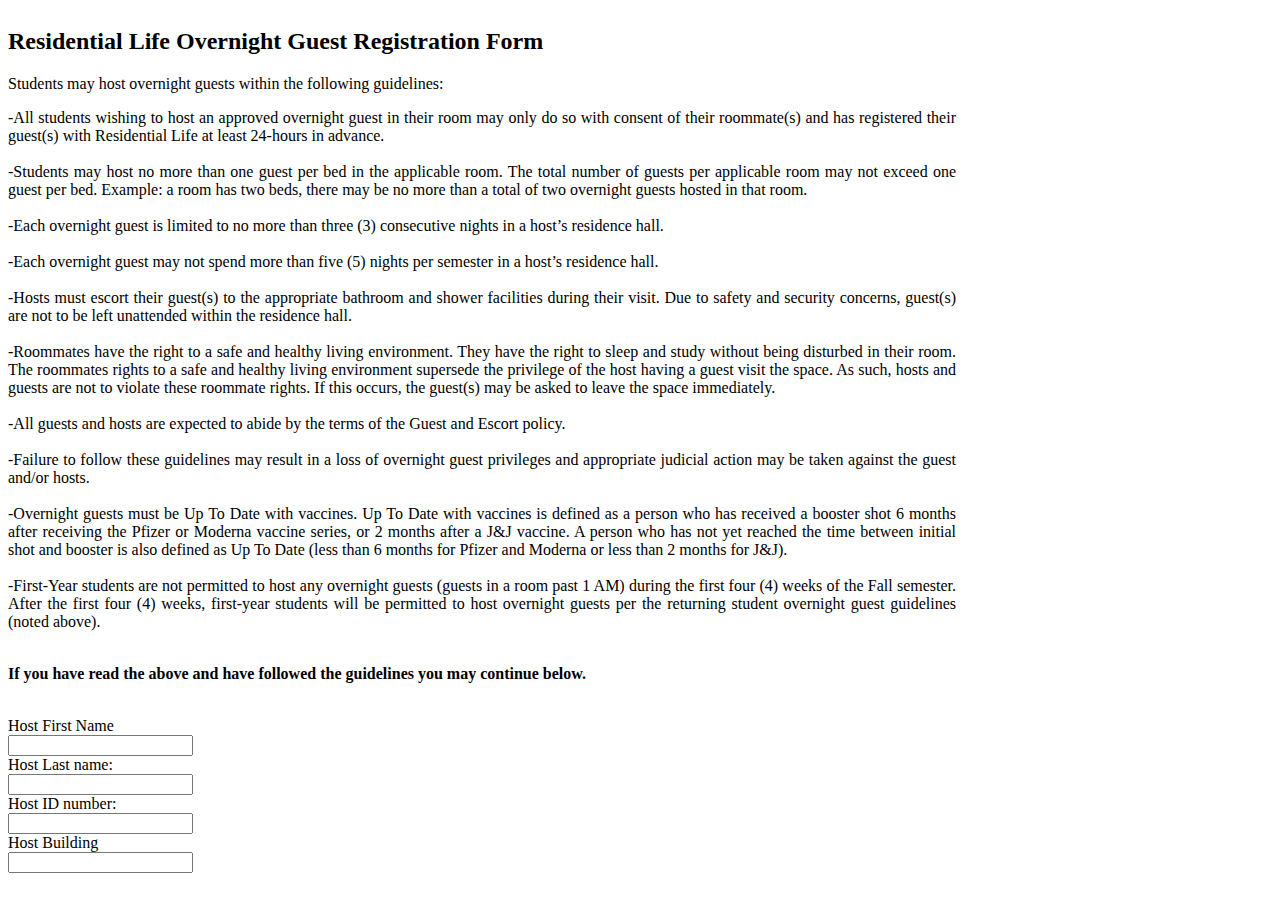
<file: form.html>
<!DOCTYPE html>
<html lang="en" dir="ltr">
<head>
  <meta charset="utf-8">
  <title>Residential Life Overnight Guest Registration Form</title>

  <style>
  div {
    width: auto;
    text-align:justify;
  }
  #header {
    align-content:center;
    background:white;
    width: 75%;
  }
  ul {
    list-style-type: none;
    margin: 0;
    padding: 0;
  }
</style>
</head>
<body>

<div id='header'>
<h2>Residential Life Overnight Guest Registration Form</h2>

<p>Students may host overnight guests within the following guidelines:</p>
<ul>
  <li>-All students wishing to host an approved overnight guest in their
    room may only do so with consent of their roommate(s) and
    has registered their guest(s) with Residential
    Life at least 24-hours in advance.</li>
    <br>
  <li>-Students may host no more than one guest per bed in the applicable room.
    The total number of guests per applicable room may not exceed one guest per bed.
    Example: a room has two beds, there may be no more than a total of two overnight
    guests hosted in that room. </li>
    <br>
  <li>-Each overnight guest is limited to no more than three (3)
     consecutive nights in a host’s residence hall.</li>
     <br>
  <li>-Each overnight guest may not spend
    more than five (5) nights per semester in a host’s residence hall.</li>
    <br>
  <li>-Hosts must escort their guest(s) to the appropriate bathroom and shower
    facilities during their visit. Due to safety and security concerns,
    guest(s) are not to be left unattended within the residence hall. </li>
    <br>
  <li>-Roommates have the right to a safe and healthy living environment.
    They have the right to sleep and study without being disturbed in their room.
    The roommates rights to a safe and healthy living environment supersede the
    privilege of the host having a guest visit the space.
    As such, hosts and guests are not to violate these roommate rights.
    If this occurs, the guest(s) may be asked to leave the space immediately.</li>
<br>
  <li>-All guests and hosts are expected to abide by the terms of the
    Guest and Escort policy.</li>
    <br>
  <li>-Failure to follow these guidelines may result in a loss of overnight
    guest privileges and appropriate judicial action may be taken against the guest and/or hosts.</li>
    <br>
  <li>-Overnight guests must be Up To Date with vaccines. Up To Date with vaccines is defined as a person who has received a booster
    shot 6 months after receiving the Pfizer or Moderna vaccine series, or 2 months after a J&J vaccine. A person who has not yet reached
    the time between initial shot and booster is also defined as Up To Date (less than 6 months
    for Pfizer and Moderna or less than 2 months for J&J).</li>
    <br>
  <li>-First-Year students are not permitted to host any overnight guests (guests in a room past 1 AM)
     during the first four (4) weeks of the Fall semester. After the first four (4) weeks,
     first-year students will be permitted to host overnight guests per the returning student overnight guest guidelines (noted above).</li>
</ul>
</div>

<br>
<p style="font-weight:bold">If you have read the above and have followed the guidelines you may continue below.</p>
<br>

<div id='form'>
<form>
  <label for="fname">Host First Name </label><br>
  <input type="text" ><br>
  <label for="lname">Host Last name:</label><br>
  <input type="text"  ><br>
  <label for="ID">Host ID number:</label><br>
  <input type="number" ><br> <!--code this where only numbers of 7 digits are valid-->
  <label for="Building">Host Building</label><br>
  <input type="text" >
</form>
</div>

</body>
</html>
</file>
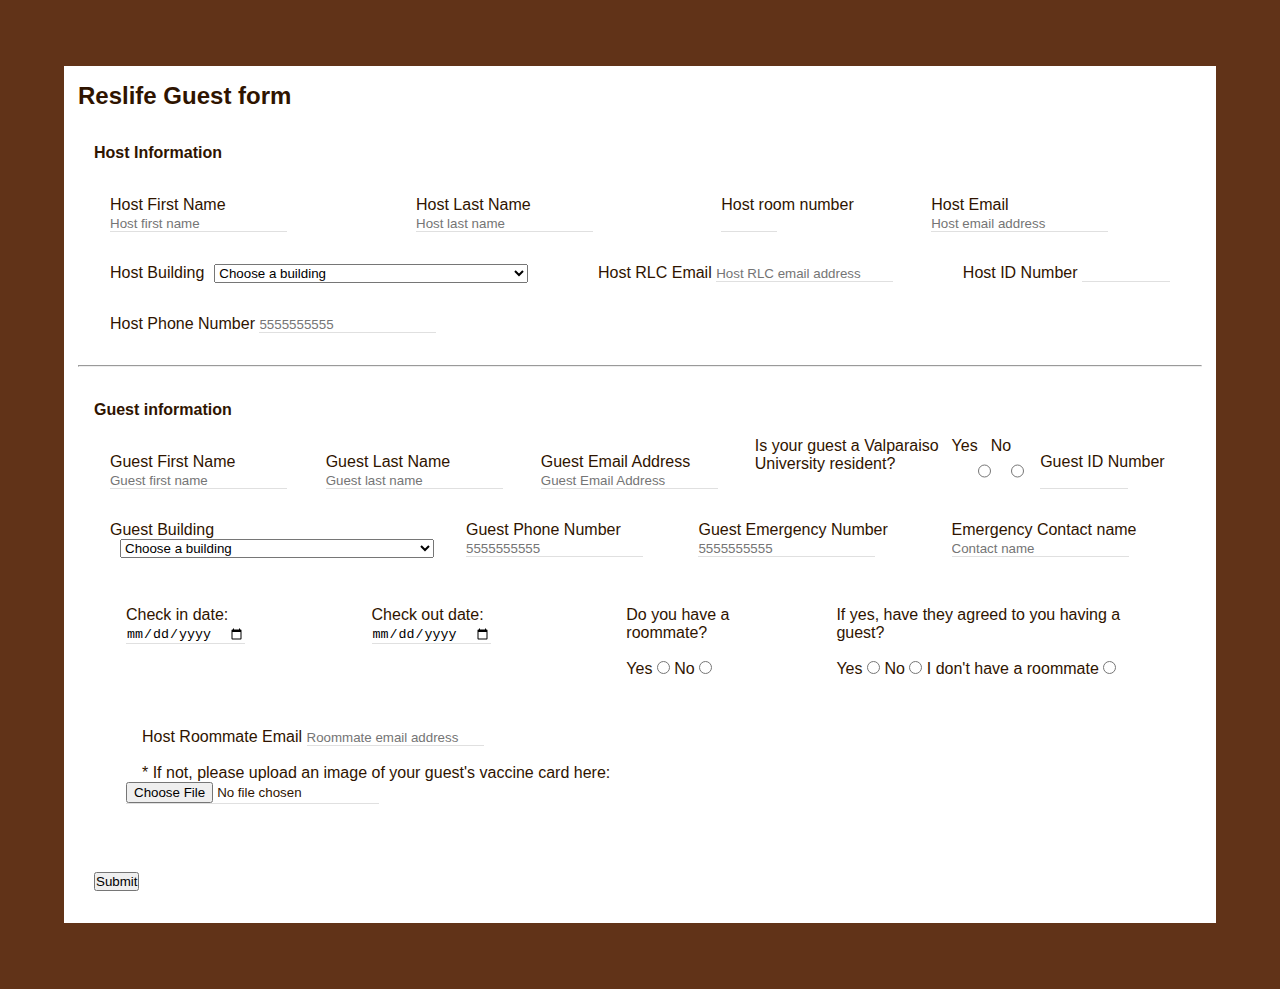
<file: website/form.html>
<!DOCTYPE html>
<html lang="en">
<head>
	<meta charset="UTF-8">
	<meta name="viewport" content="width=device-width, initial-scale=1.0">
	<title> Reslife Guest form </title>
	<link rel="stylesheet" href="form.css" >
</head>
<body>
	<div id="wrapper">
		<form onsubmit="sendEmail(); sendEmail2(); reset(); return false;">
			<h2>Reslife Guest form</h2>
      <br>

			<div class="host-info">
      <p><b>Host Information</b></p><br>

			<div class="collect">
				<span><label for="fname">Host First Name</label>
				<input type="text" name="fname" id="fname" placeholder="Host first name" required><br></span>

				<span><label for="lname">Host Last Name</label>
				<input type="text" name="lname" id="lname" placeholder="Host last name" required><br></span>

				<span><label for="lname">Host room number</label>
				<input type="number" name="room_number" id="room_number"  min="100" max="450" required><br></span>

				<span><label for="email">Host Email</label>
				<input type="email" id="email" name="email" placeholder="Host email address" required><br></span>



			</div>
			<div class="collect">


				<span><label for="Building">Host Building</label><select name="Building" placeholder="Building..." >

  <option value="" disabled selected hidden>Choose a building</option>
  <option id="building"value="Lankenau Hall"> Lankenau Hall RLC:Sage Messenger</option>
  <option id="building"value="Brandt Hall">Brandt Hall RLC:Sean Brown</option>
  <option id="building"value="Alumni Hall">Alumni Hall RLC:Luke Whiteman</option>
  <option id="building"value="Wehrenberg Hall">Wehrenberg Hall RLC:Luke Whiteman</option>
	<option id="building"value="Guild/Memorial Hall">Guild/Memorial Hall RLC:Nell Colyn</option>
	<option id="building"value="Beacon Hall">Beacon Hall RLC:Emma Pisello</option>
	<option id="building"value="Promenade Apartments">Promenade Apartments RLC:Emma Pisello</option>
	<option id="building"value="Kade-DuesenbergHouse/German Cultural Center">Kade-DuesenbergHouse/German Cultural Center</option>
	<option id="building"value="Sorority Housing Complex">Sorority Housing Complex</option>

</select><br></span>

      <span><label for="remail">Host RLC Email</label>
				<input type="email" id="remail" name="email" placeholder="Host RLC email address" required ><br></span>

				<span><label for="id">Host ID Number</label>
				<input type="number" name="ID" id="id" min="999999" max="9999999"required><br></span>


			</div>
			<div class="collect">
				<span><label for="pnum">Host Phone Number</label>
				<input type="tel" name="pnum" id="pnum" placeholder="5555555555" maxlength="10"
				pattern="[0-9]{3}[0-9]{3}[0-9]{4}" required><br></span>
			</div>

		</div>

		<hr>

		<div class="guest-info">
			<br><p><b>Guest information</b></p><br>

			<div class="collect">
				<span><label for="g_fname">Guest First Name</label>
				<input type="text" name="g_fname" id="g_fname" placeholder="Guest first name" required><br></span>

				<span><label for="g_lname">Guest Last Name</label>
				<input type="text" name="g_lname" id="g_lname" placeholder="Guest last name" required><br></span>

				<span><label for="g_fname">Guest Email Address</label>
				<input type="email" id="g_email" name="g_email" placeholder="Guest Email Address" required><br></span>

				<label for="yes_or_no">Is your guest a Valparaiso University resident?  </label>
				<br>
				<br>

					<label for="yes_guest">Yes</label>
					<input type="radio" id = "is_guest"  name="is_guest" value="Yes" />
					<label for="no_guest">No</label>
					<input type="radio" id = "is_guest" name="is_guest" value="No" /></span>

				<span><label for="g_id">Guest ID Number</label>
				<input type="number" name="g_ID" id="g_id" min="999999" max="9999999" ><br></span>
			</div>
			<div class="collect">

				<span><label for="Building">Guest Building</label><select name="Building" id="g_building">
	<option value="" disabled selected hidden>Choose a building</option>
  <option id="g_building"value="Lankenau Hall"> Lankenau Hall</option>
  <option id="g_building"value="Brandt Hall">Brandt Hall</option>
  <option id="g_building"value="Alumni Hall">Alumni Hall</option>
  <option id="g_building"value="Wehrenberg Hall">Wehrenberg Hall</option>
	<option id="g_building"value="Guild/Memorial Hall">Guild/Memorial Hall</option>
	<option id="g_building"value="Beacon Hall">Beacon Hall</option>
	<option id="g_building"value="Promenade Apartments">Promenade Apartments</option>
	<option id="g_building"value="Kade-DuesenbergHouse/German Cultural Center">Kade-DuesenbergHouse/German Cultural Center</option>
	<option id="g_building"value="Sorority Housing Complex">Sorority Housing Complex</option>

</select><br></span>

				<span><label for="g_pnum">Guest Phone Number</label>
				<input type="tel" name="g_pnum" id="g_pnum" placeholder="5555555555" maxlength="10"
				pattern="[0-9]{3}[0-9]{3}[0-9]{4}" required><br></span>

				<span><label for="g_pnum">Guest Emergency Number</label>
				<input type="tel" name="gem_pnum" id="gem_pnum" placeholder="5555555555" maxlength="10"
				pattern="[0-9]{3}[0-9]{3}[0-9]{4}" required><br></span>

				<span><label for="g_contact">Emergency Contact name</label>
				<input type="text" name="g_fname" id="Relationship" placeholder="Contact name" required><br></span>
			</div>

			<div class="registration-info">

				<div class="collect">
					<span><label for="Date">Check in date: </label>
					<input type="date" name="date" id="date" placeholder = "Date of arrival" required><br></span>

					<span><label for="Date">Check out date: </label>
					<input type="date" name="co_date" id="date_d" placeholder = "Date of departure" required><br><br></span>

					<span><p>Do you have a roommate?</p><br>
						<form>
							<label for="yes_roommate">Yes</label>
							<input type="radio" id = "roommate"  name="roommate" value="Yes"/>
							<label for="no_roommate">No</label>
							<input type="radio"  id = "roommate" name="roommate" value="No"/></span><br>

						</form>

					<span><p>If yes, have they agreed to you having a guest?</p><br>
						<form>
							<label for="agreed">Yes</label>
							<input type="radio" id = "agreed"  name="agreed" value="Yes" />
							<label for="not_agreed">No</label>
							<input type="radio" id = "agreed" name="agreed" value="No" />
							<label for="na_agreed">I don't have a roommate</label>
							<input type="radio" id = "agreed" name="agreed" value="I don't have a roomate" /></span>

						</form>
				</div>

				<br>
				<span>
					<span><label for="email">Host Roommate Email</label>
					<input type="email" id="roommate_email" name="email" placeholder="Roommate email address" ></span><br>



			<br>

			<span><label for="Vaccine card">* If not, please upload an image of your guest's vaccine card here:</label><br>
			<input id="vaccine" type="file" accept="image/*"><br></span>

		</div>

		<br><br>




			<button type="submit" name="submit">Submit</button>
		</form>
  </div>
<script src="https://smtpjs.com/v3/smtp.js" ></script>
<script >
  function sendEmail(){
    Email.send({
      Host : "smtp.gmail.com",
      Username : "jj.johnson@valpo.edu",
      Password : "Bravedime33",
      To : document.getElementById("remail").value,
      From : document.getElementById("email").value ,
      Subject : "Res life guest form",
      Body : "Host first name: " + document.getElementById("fname").value
      +"<br> Host last name: "+ document.getElementById("lname").value
      +"<br> Host email address: "+ document.getElementById("email").value
			+"<br> Host room number "+ document.getElementById("room_number").value
      +"<br> Host ID number: "+ document.getElementById("id").value
      +"<br> Host building: "+ document.getElementById("building").value
			+"<br> Host phone number: "+ document.getElementById("pnum").value
			+"<br> Guest First name: "+ document.getElementById("g_fname").value
			+"<br> Guest Last name: "+ document.getElementById("g_lname").value
			+"<br> Guest Email: "+ document.getElementById("g_email").value
			+"<br> Guest ID number "+ document.getElementById("g_id").value
			+"<br> Guest building: "+ document.getElementById("g_building").value
			+"<br> Guest phone number: "+ document.getElementById("g_pnum").value
			+"<br> Guest Emergency contact phone number: "+ document.getElementById("gem_pnum").value
			+"<br> Guest Emergency contact Relationship: "+ document.getElementById("Relationship").value
			+"<br> Date of guest arrival: "+ document.getElementById("date").value
			+"<br> Date of guest departure: "+ document.getElementById("date_d").value
			+"<br> Does the resident have a roomate: "+ document.getElementById("roommate").value
			+"<br> Roommate okay with guest: "+ document.getElementById("agreed").value
			+"<br> Is your guest a Valparaiso University student: "+ document.getElementById("is_guest").value
			+"<br> Vaccine card: "+ document.getElementById("vaccine").value
			+"Click Here to Approve: http://localhost/ressy_project/approve.html <br><br>"
			+"Click Here to Deny: http://localhost/ressy_project/deny.html"



}).then(
  message => alert("Your res life guest form was submitted successfully")
);
  }
</script>
<script src="https://smtpjs.com/v3/smtp.js" ></script>
<script >
  function sendEmail2(){
    Email.send({
      Host : "smtp.gmail.com",
      Username : "jj.johnson@valpo.edu",
      Password : "Bravedime33",
      To : document.getElementById("roommate_email").value,
      From : document.getElementById("remail").value ,
      Subject : "Roommate having guest",
      Body :"Hello your roommate just submitted a reslife guest form.Please contact them for more information if they haven't talked to you yet."


}).then(
  message => alert("Your roomate has been notified of your request as well")
);
  }
</script>



</body>

</html>
</file>
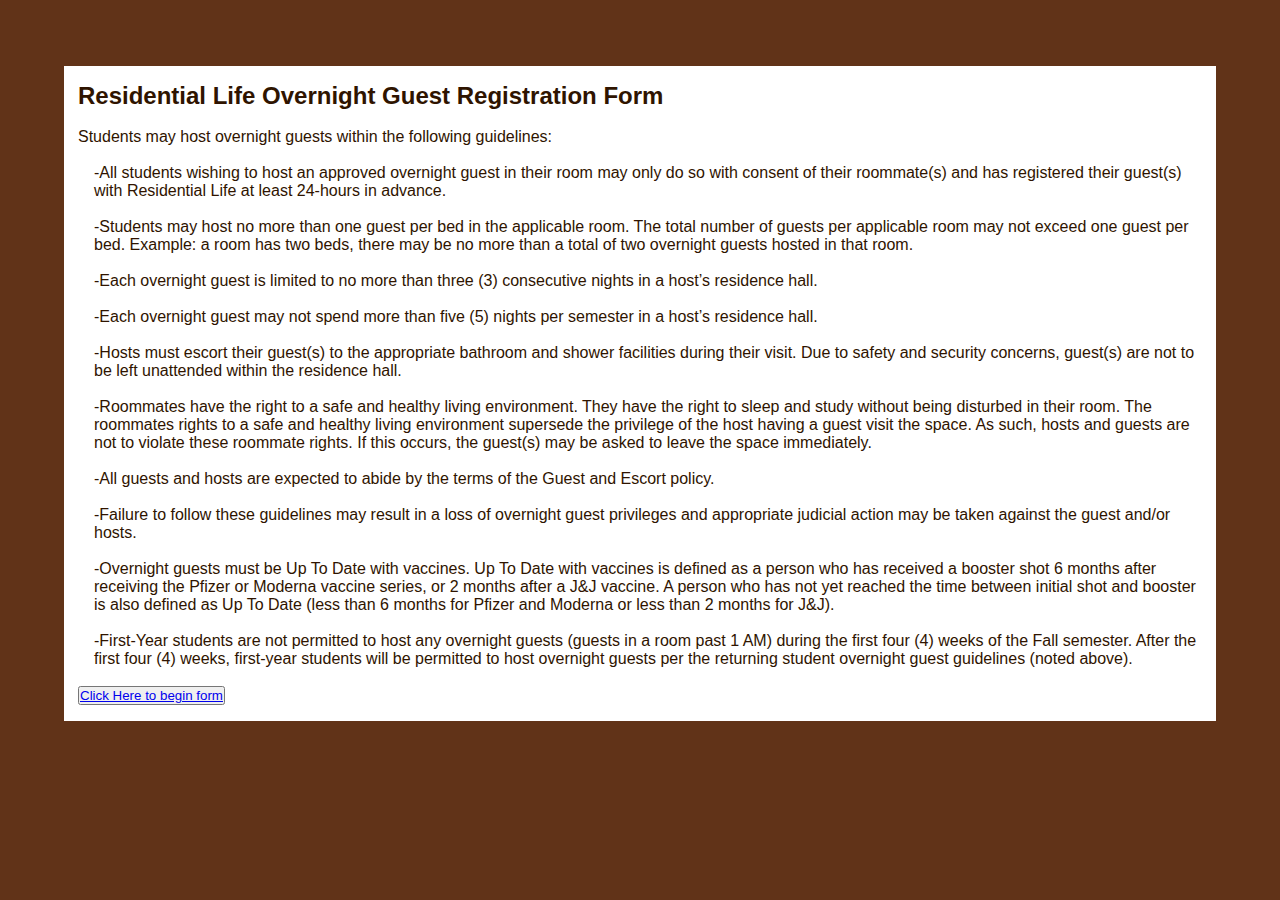
<file: website/info.html>
<!DOCTYPE html>
<html lang="en" dir="ltr">
<head>
  <meta charset="utf-8">
  <meta name="viewport" content="width=device-width, initial-scale=1.0">
  <link rel="icon" href="SecondarySignature_Full_Web.png">
  <link rel="stylesheet" href="form.css" >

  <title>Residential Life Overnight Guest Registration Form</title>

  <style>
  div {
    width: auto;
  }
  ul {
    list-style-type: none;
    margin: 0;
    padding: 0;
  }
  li {
    padding-left: 1em;
  }
</style>
</head>
<body>

<div id='wrapper'>
<h2>Residential Life Overnight Guest Registration Form</h2>
<br>
<p style="align:center">Students may host overnight guests within the following guidelines:</p>
<br>
<ul>
  <li>-All students wishing to host an approved overnight guest in their
    room may only do so with consent of their roommate(s) and
    has registered their guest(s) with Residential
    Life at least 24-hours in advance.</li>
    <br>
  <li>-Students may host no more than one guest per bed in the applicable room.
    The total number of guests per applicable room may not exceed one guest per bed.
    Example: a room has two beds, there may be no more than a total of two overnight
    guests hosted in that room. </li>
    <br>
  <li>-Each overnight guest is limited to no more than three (3)
     consecutive nights in a host’s residence hall.</li>
     <br>
  <li>-Each overnight guest may not spend
    more than five (5) nights per semester in a host’s residence hall.</li>
    <br>
  <li>-Hosts must escort their guest(s) to the appropriate bathroom and shower
    facilities during their visit. Due to safety and security concerns,
    guest(s) are not to be left unattended within the residence hall. </li>
    <br>
  <li>-Roommates have the right to a safe and healthy living environment.
    They have the right to sleep and study without being disturbed in their room.
    The roommates rights to a safe and healthy living environment supersede the
    privilege of the host having a guest visit the space.
    As such, hosts and guests are not to violate these roommate rights.
    If this occurs, the guest(s) may be asked to leave the space immediately.</li>
<br>
  <li>-All guests and hosts are expected to abide by the terms of the
    Guest and Escort policy.</li>
    <br>
  <li>-Failure to follow these guidelines may result in a loss of overnight
    guest privileges and appropriate judicial action may be taken against the guest and/or hosts.</li>
    <br>
  <li>-Overnight guests must be Up To Date with vaccines. Up To Date with vaccines is defined as a person who has received a booster
    shot 6 months after receiving the Pfizer or Moderna vaccine series, or 2 months after a J&J vaccine. A person who has not yet reached
    the time between initial shot and booster is also defined as Up To Date (less than 6 months
    for Pfizer and Moderna or less than 2 months for J&J).</li>
    <br>
  <li>-First-Year students are not permitted to host any overnight guests (guests in a room past 1 AM)
     during the first four (4) weeks of the Fall semester. After the first four (4) weeks,
     first-year students will be permitted to host overnight guests per the returning student overnight guest guidelines (noted above).</li>
</ul>
<br>
<button><a href="form.html">Click Here to begin form</a></button>
</div>


</body>
</html>
</file>
<file: website/form.css>
*{
  margin: 0;
  padding: 0;
  box-sizing: border-box;
}

body {
  margin: 50px;
  padding: 16px 14px;
  background-color: #613318;
}

body, html {
    font-family: "Gotham A","Gotham B",Helvetica,Arial;
    -webkit-font-smoothing: antialiased;
    font-weight: 400;
    color: #2f1400;
}

select {
  margin-left: 10px;
}

#wrapper {
  align: center;
  background-color: white;
  padding: 16px 14px;
}

.collect {
  display: flex;
  justify-content: space-between;
}

span {
  padding: 1em;
}

input {
  border: 0;
  border-bottom: 1px solid #e0e0e0;
}

textarea {
  border: 1.5px solid #e0e0e0;
}

.host-info, .guest-info  {
  align-content: center;
  justify-content: flex-start;
  padding: 1em;
}

.registration-info {
  justify-content: space-between;
  padding: 1em;
  display: flex;
  flex-direction: column;
}

@media screen and (max-width: 800px) {
  .collect {
    flex-direction: column;
  }
  span {
    padding: 1em;
    display: flex;
    flex-direction: column;
  }
}

nav ul {
  list-style-type: none;
  overflow: hidden;
}

.logo {
  display: flex;
  align-self: start;
  padding: 14px 16px;

}

nav li {
  display: flex;
  float: right;
}

.logo {
  float: left;
}

nav li a {
  color: #F0F0F0;
  padding: 20px 16px;
  text-align: center;
  text-decoration: none;
  font-size: 1.5em;
}

#head {
  background-color: #2f1400;
  padding: 16px;
  position: sticky;
}

nav {
  justify-content: space-around;
}

nav a {
  text-align: center;
  text-decoration: none;
}
.dropdown {
  display: inline-block;
  overflow: hidden;
  text-decoration: none;
  font-size: 1.5em;
}

.dropbtn {
  cursor: pointer;
  padding: 20px 16px;
  color: #F0F0F0;
  font-size: 16px;
  border: none;
  outline: none;
  background-color: inherit;
  font-family: inherit;
  font-size: inherit;
  margin: 0;
}

.dropdown-content {
  display: none;
  position: absolute;
  background-color: #f9f9f9;
  min-width: 160px;
  box-shadow: 0px 8px 16px 0px rgba(0,0,0,0.2);
  z-index: 1;
}

.dropdown-content a {
  font-size: 16px;
  float: none;
  color: black;
  padding: 12px 16px;
  text-decoration: none;
  display: block;
  text-align: left;
}


.mobile-menu {
  display: none;
  cursor: pointer;
}

.mobile-menu div {
  width: 25px;
  height: 3px;
  background-color: #F0F0F0;
  margin: 5px;
}

@media screen and (max-width: 650px) {
  .nav-links {
    display: none;
  }

  .logo {
    align-self: flex-start;
    position: left;
  }

  .mobile-menu {
    float: right;
    align-self: flex-end;
    display: initial;
    position: right;
    cursor: pointer;
  }

  .Navbar__ToggleShow {
      display: flex;
      flex-direction: column;
      text-align: right;
    }

}
</file>
